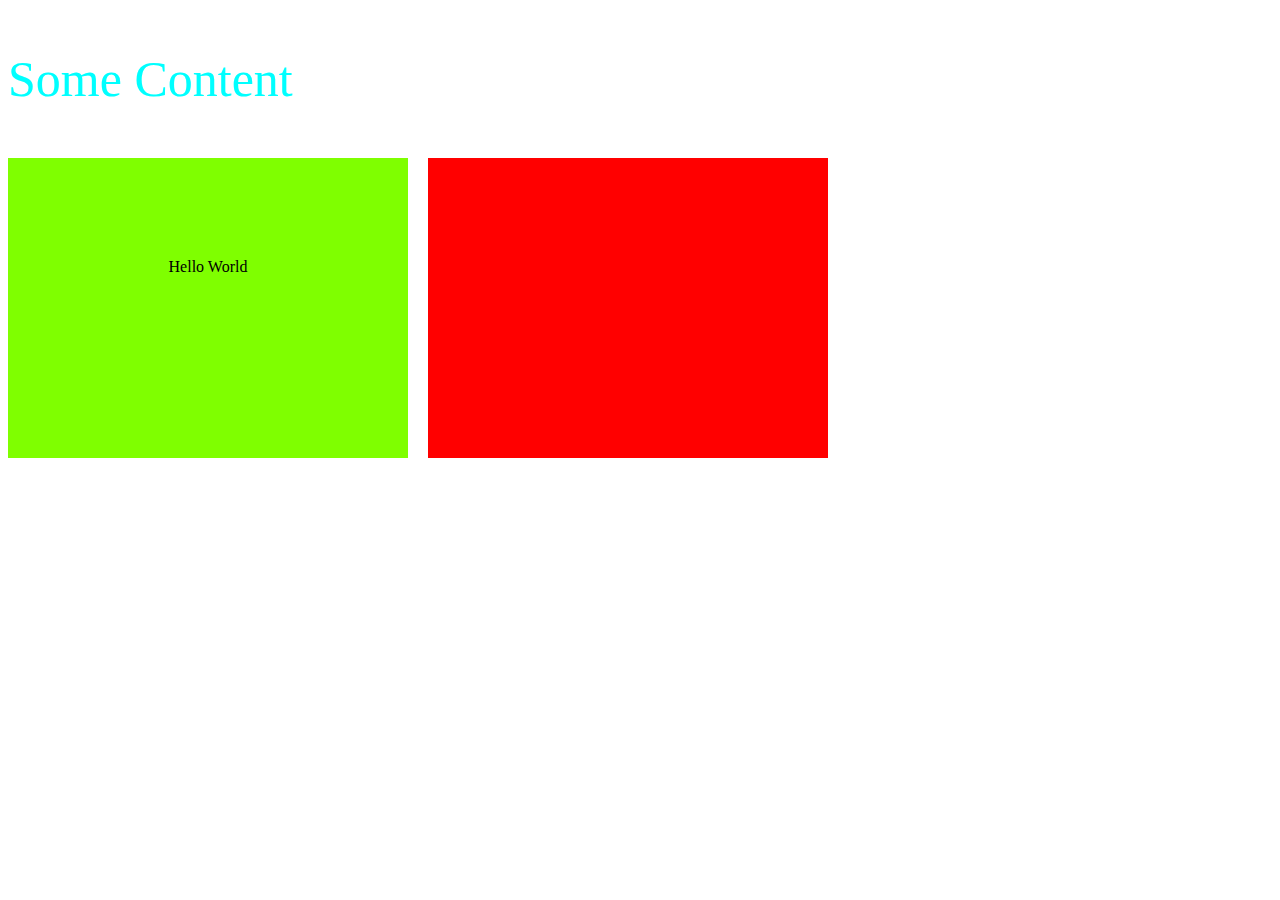
<file: index.html>
<!DOCTYPE html>
<html lang="en">
<head>
    <meta charset="UTF-8">
    <title>INDEX</title>
    <link rel="stylesheet" href="style.css"/>
</head>
<body>
    <p class="demo">Some Content</p>

    <div class="box-one">Hello World
    </div>
    <div class="box-two">
    </div>
</body>
</html>
</file>
<file: style.css>
.demo{
    font-size: 50px;
    color: aqua;
    vertical-align: middle;
}

.box-one{
    height: 300px;
    width: 400px;
    background-color: chartreuse;
    float: left;
    margin-right: 20px;
    text-align: center;
    /*padding-top: 250px;*/
    box-sizing: border-box;
    padding: 100px 50px 100px 50px ;

}

.box-two{
    height: 300px;
    width: 400px;
    background-color: red;
    float: left;
    margin-right: 10px;
}
.col-1 {width: 8.33%;}
.col-2 {width: 16.66%;}
.col-3 {width: 25%;}
.col-4 {width: 33.33%;}
.col-5 {width: 41.66%;}
.col-6 {width: 50%;}
.col-7 {width: 58.33%;}
.col-8 {width: 66.66%;}
.col-9 {width: 75%;}
.col-10 {width: 83.33%;}
.col-11 {width: 91.33%;}
.col-12 {width: 100%;}

[class*='col-']{
    float: left;
    box-sizing: border-box;
    border: 1px solid;
}
</file>
